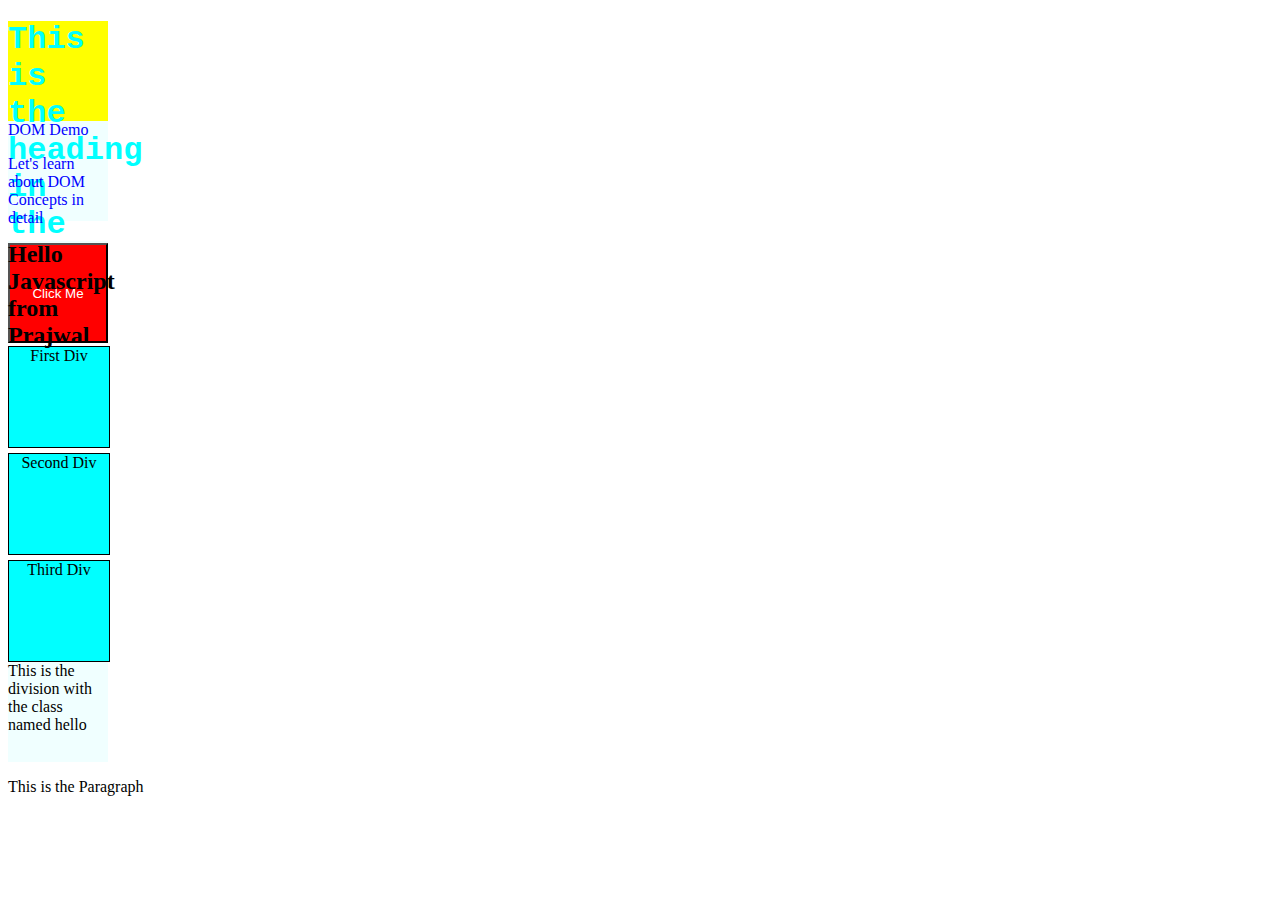
<file: DOM/index.html>
<!DOCTYPE html>
<html lang="en">
  <head>
    <meta charset="UTF-8" />
    <meta name="viewport" content="width=device-width, initial-scale=1.0" />
    <link rel="stylesheet" href="./styles.css"/>
    <title>JS</title>
  </head>
  <body>
    <div class="mydiv">
      <h1>This is the heading in the div</h1>
    </div>

    <div id="unique">
    <h1">DOM Demo</h1>
    <p>Let's learn about DOM Concepts in detail</p>
    <button>Click Me</button>
  </div>

 <!--Practice Question 1-->
  <!--Create a H2 Heading element with text "Hello Javascript". Append "from Prajwal" to this text using JS-->

  <div>
    <h2 id="heading1">Hello Javascript</h2>
  </div>
   

<!--Practice Question 2-->
<!--Create 3 divs with common class name - "box". Access them and add some unique text to each of them-->

<div class="box">First Div</div>
<div class="box">Second Div</div>
<div class="box">Third Div</div>


<div class="hello">This is the division with the class named hello</div>
<p>This is the Paragraph</p>

<script src="./script.js"></script>
</body>
</html>
</file>
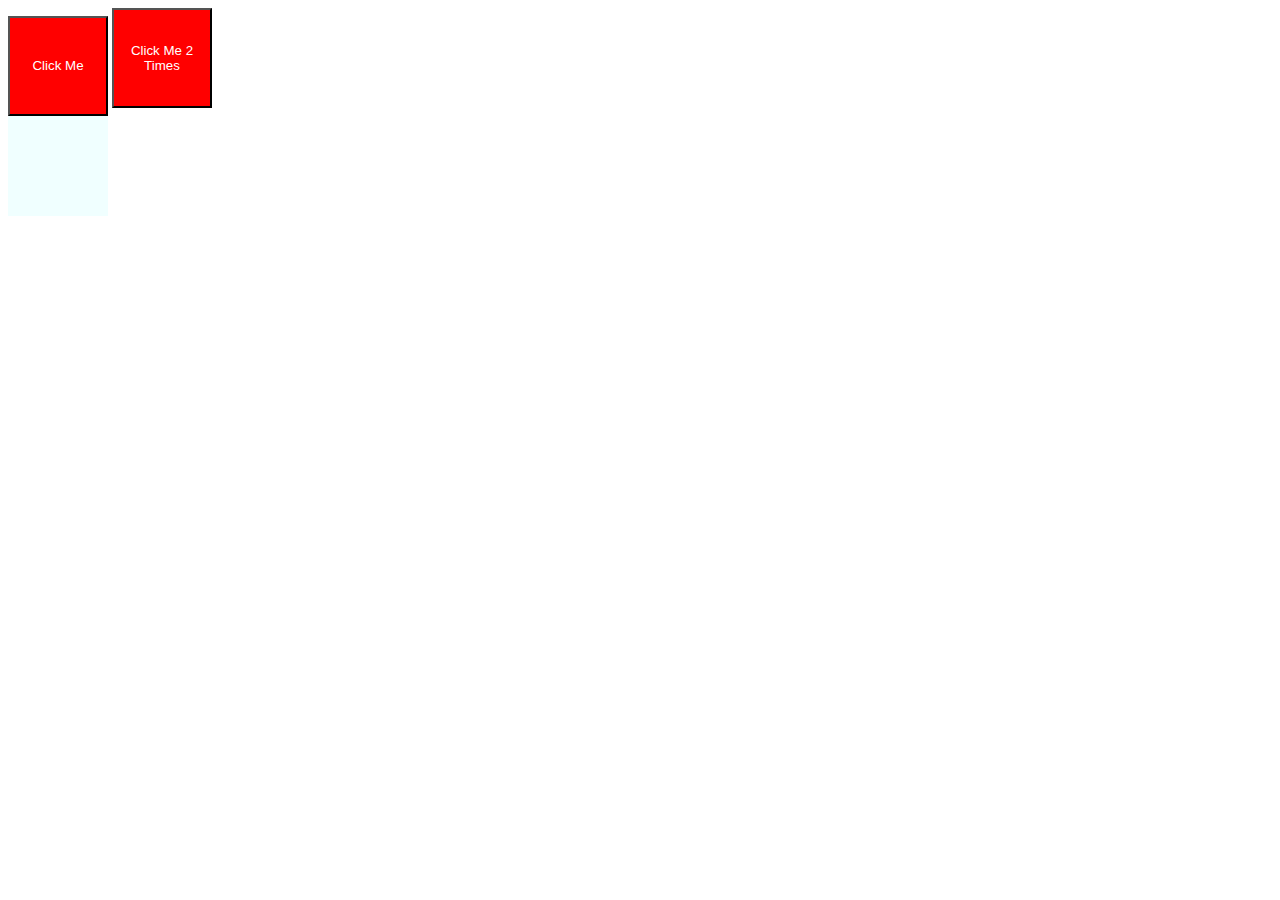
<file: DOM/practice.html>
<!DOCTYPE html>
<html lang="en">
  <head>
    <meta charset="UTF-8" />
    <meta name="viewport" content="width=device-width, initial-scale=1.0" />
    <link rel="stylesheet" href="./styles.css" />
    <title>Practice</title>
  </head>
  <body>
    <button onclick="console.log('Button was clicked')">Click Me</button>
    <button ondblclick="console.log('Button was Clicked')">
      Click Me 2 Times
    </button>

    <div id="mouse" onmouseover="console.log('You are inside the div')"></div>
    <script src="./practice.js"></script>
  </body>
</html>
</file>
<file: DOM/styles.css>
h1 {
  color: red;
  text-decoration: dotted;
  font-family: "Courier New", Courier, monospace;
}

.mydiv {
  background-color: yellow;
  color: blue;
}

.mydiv h1 {
  color: aqua;
}

#unique {
  color: blue;
}

.box {
  height: 100px;
  width: 100px;
  border: 1px solid black;
  margin-top: 5px;
  background-color: aqua;
  text-align: center;
}

button {
  background-color: red;
  color: white;
  height: 100px;
  width: 100px;
}

div {
  height: 100px;
  width: 100px;
  background-color: azure;
}
</file>
